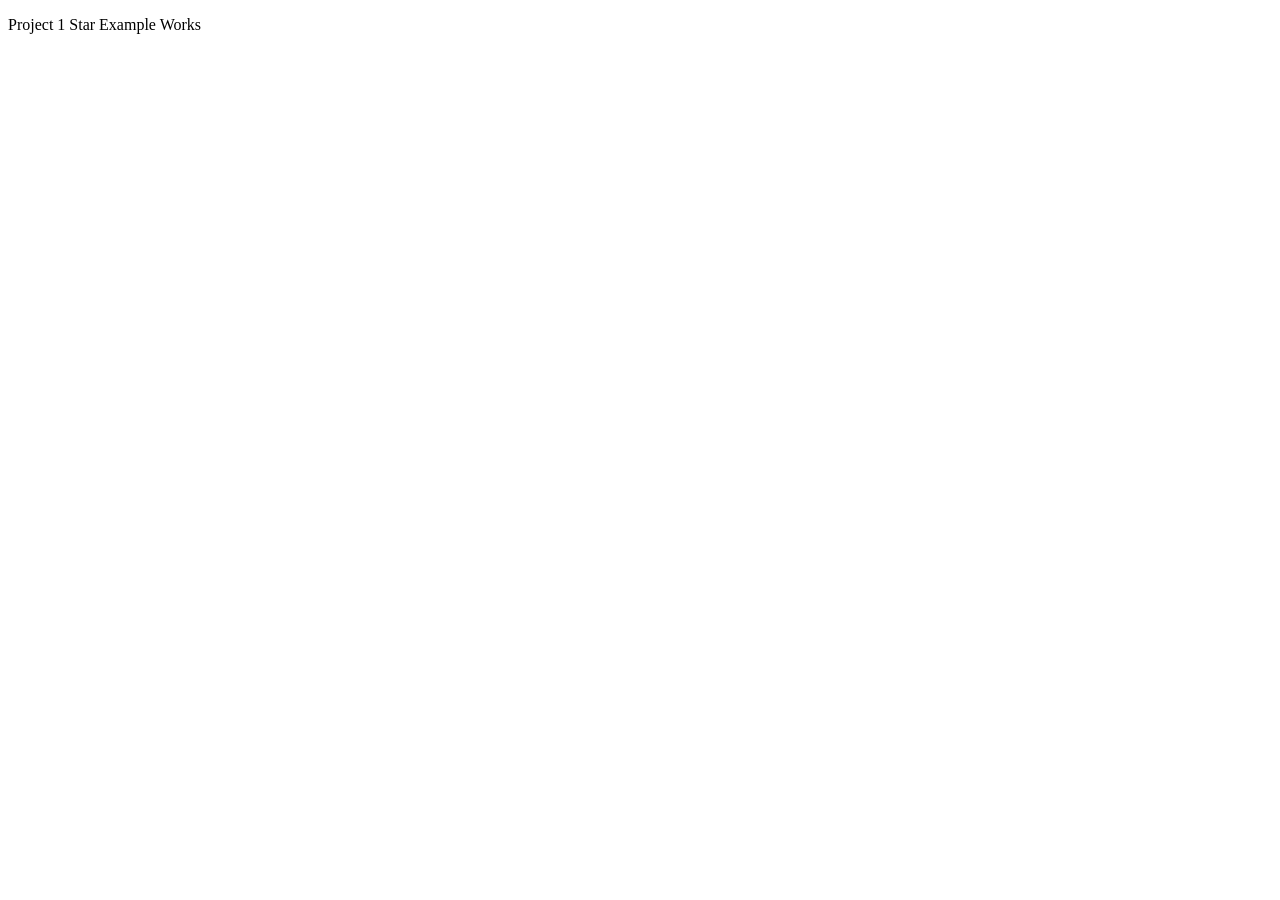
<file: project1/WebContent/index.html>
<!doctype html>
<html lang="en">

<head>
<!-- Required meta tags -->
<meta charset="utf-8">
<meta name="viewport"
	content="width=device-width, initial-scale=1, shrink-to-fit=no">
<title>fabflix</title>
</head>

<body>
    <p>Project 1 Star Example Works</p>
</body>

</html>
</file>
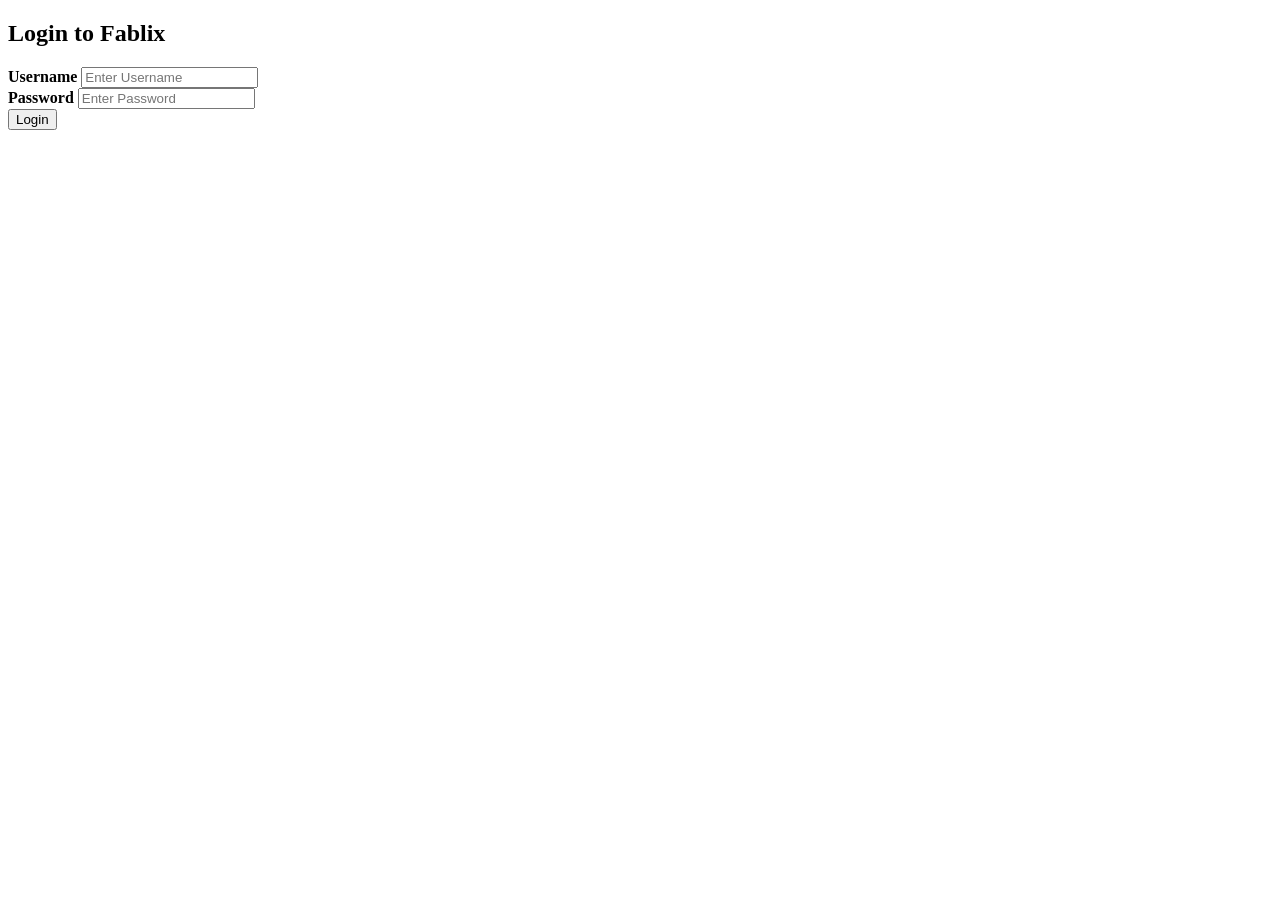
<file: project2-login-example/WebContent/login.html>
<!-- This page will be redirected from any url if you are not logged in -->
<!DOCTYPE html>
<html>
<head>
    <meta charset="UTF-8">
    <title>Login to Fablix</title>
</head>
<body>
<h2>Login to Fablix</h2>
<!-- Set the method to POST to avoid username/password showing on URL
     Disable the default action because our JS function will handle it. -->
<form id="login_form" method="post" action="#">
    <label><b>Username</b></label>
    <input type="text" placeholder="Enter Username" name="username">
    <br>
    <label><b>Password</b></label>
    <input type="password" placeholder="Enter Password" name="password">
    <br>
    <input type="submit" value="Login">
</form>

<div id="login_error_message"></div>

<!-- include jQuery-->
<script src="https://ajax.googleapis.com/ajax/libs/jquery/3.2.1/jquery.min.js"></script>
<!-- include our own JS file -->
<script src="./login.js"></script> 

</body>
</html>
</file>
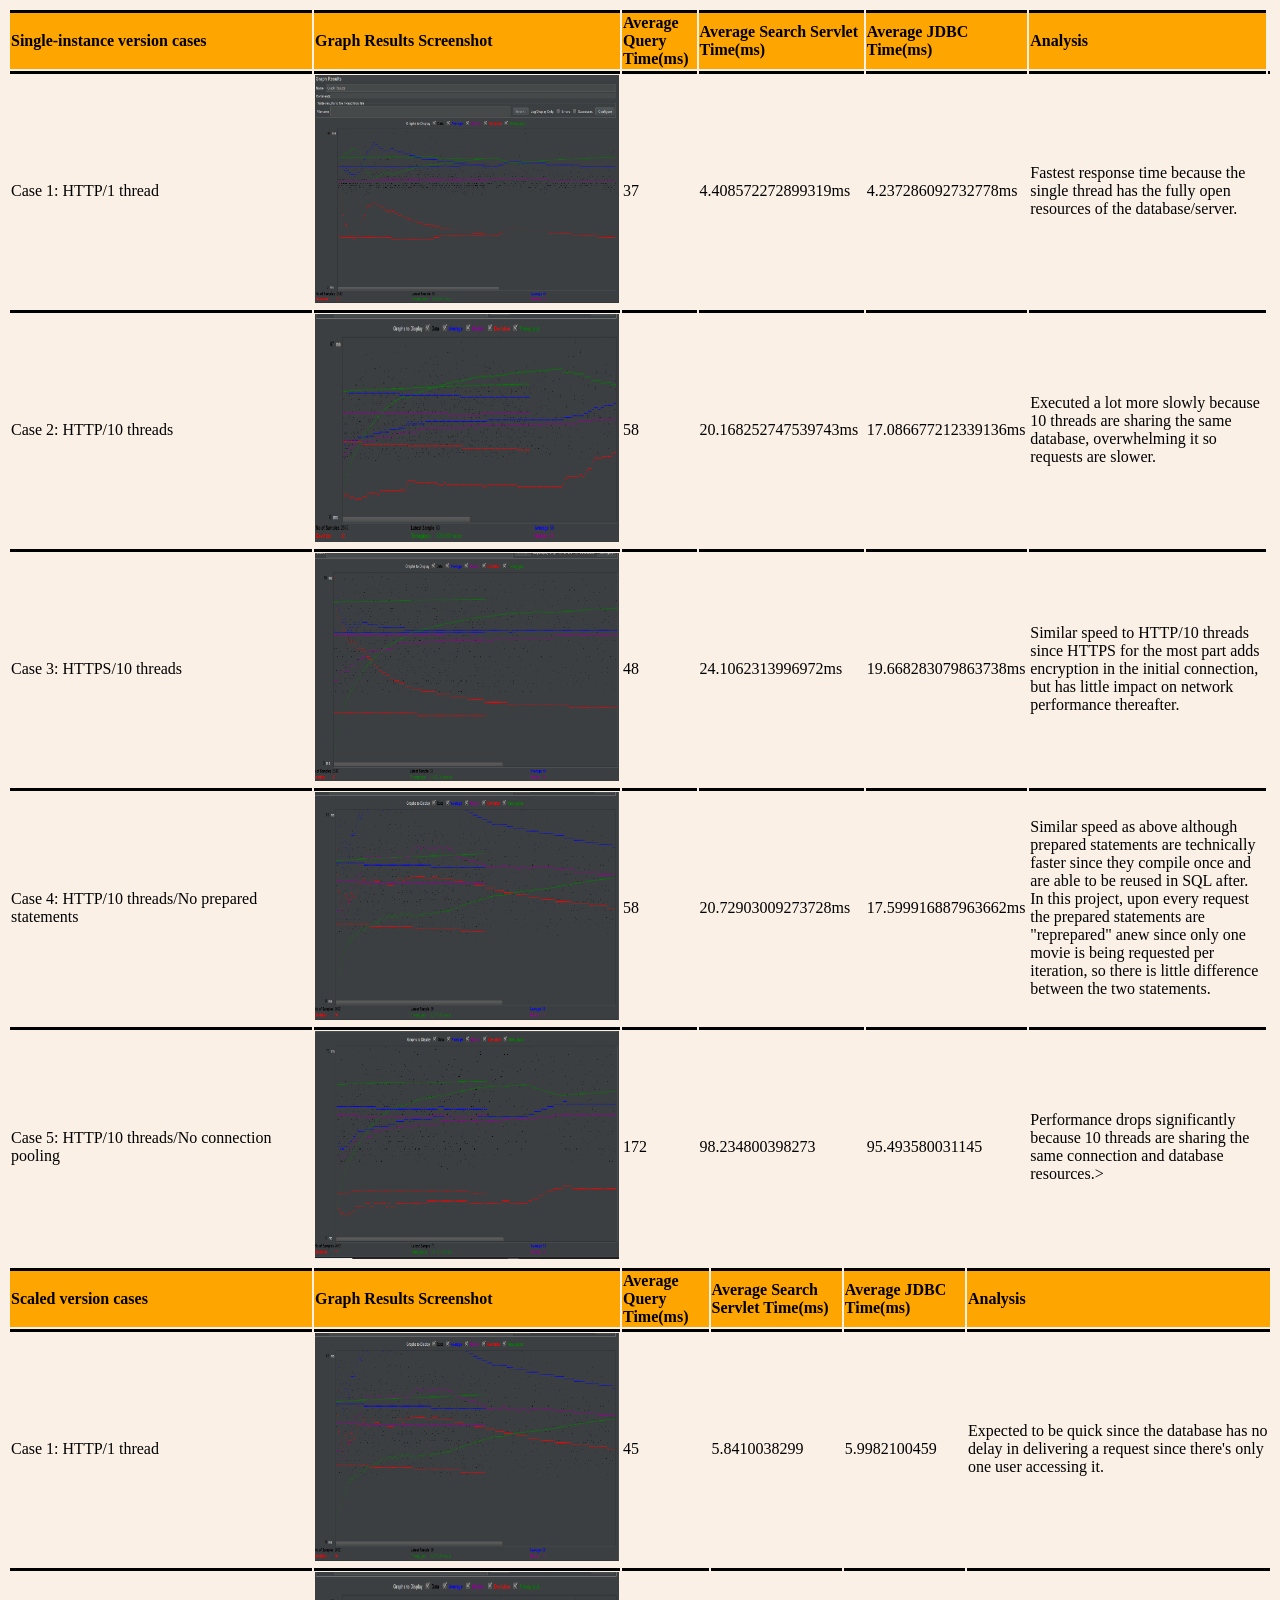
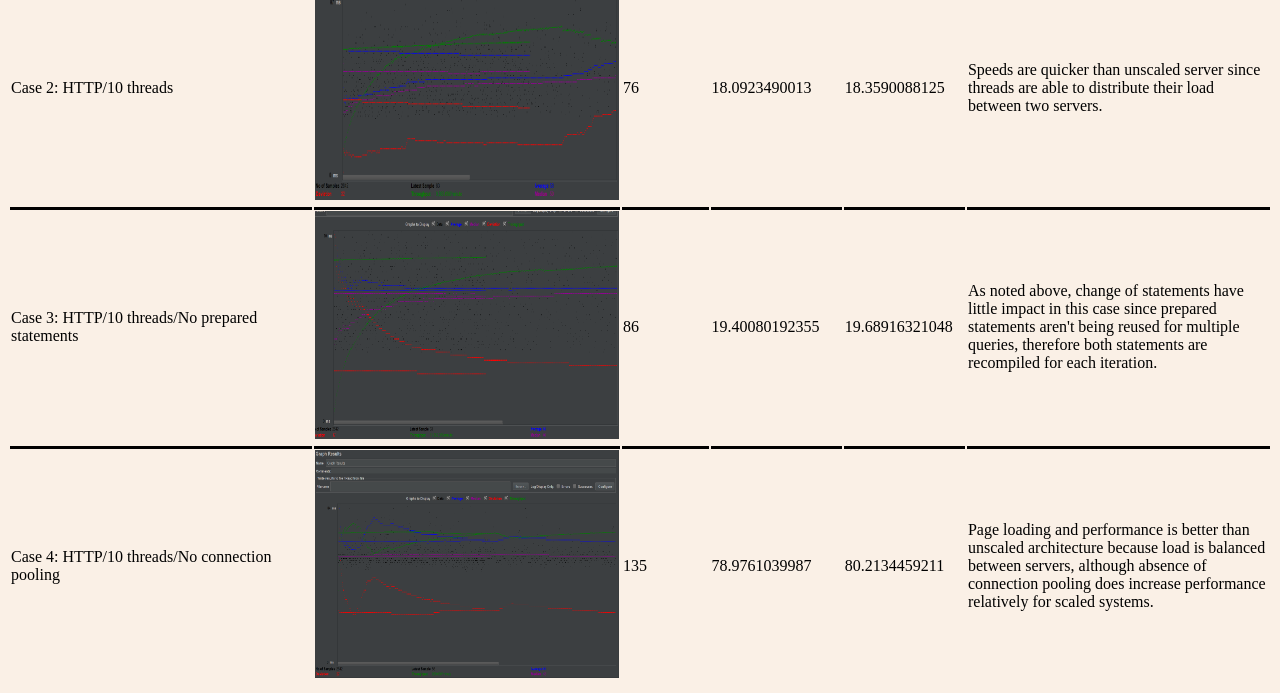
<file: project2/jmeterReport/jmeter_report.html>
<!DOCTYPE html>
<html>
<head>
<style>
body {
    background-color: linen;
}

td {
    border-top-style: solid;
}
</style>
</head>
<body>

<table style="width:100%">
  <tr style="font-weight:bold; background-color: orange">
    <td width="300px">Single-instance version cases</td>
    <td>Graph Results Screenshot</td>
    <td>Average Query Time(ms)</td>
    <td>Average Search Servlet Time(ms)</td>
    <td>Average JDBC Time(ms)</td>
    <td>Analysis</td>
  </tr>
  <tr>
    <td>Case 1: HTTP/1 thread</td>
    <td><img src="graph_results_case1.png" alt="Graph Results Screenshot Case 1" style="width:304px;height:228px;"></td>
    <td>37</td>
    <td>4.408572272899319ms</td>
    <td>4.237286092732778ms</td>
    <td>Fastest response time because the single thread has the fully open resources of the database/server. <td>
  </tr>
  <tr>
    <td>Case 2: HTTP/10 threads</td>
    <td><img src="graph_results_case2.png" alt="Graph Results Screenshot Case 2" style="width:304px;height:228px;"></td>
    <td>58</td>
    <td>20.168252747539743ms</td>
    <td>17.086677212339136ms</td>
    <td>Executed a lot more slowly because 10 threads are sharing the same database, overwhelming it so requests are slower.</td>
  </tr>
  <tr>
    <td>Case 3: HTTPS/10 threads</td>
    <td><img src="graph_results_case3.png" alt="Graph Results Screenshot Case 3" style="width:304px;height:228px;"></td>
    <td>48</td>
    <td>24.1062313996972ms</td>
    <td>19.668283079863738ms</td>
    <td>Similar speed to HTTP/10 threads since HTTPS for the most part adds encryption in the initial connection, but has little  impact on network performance thereafter.</td>
  </tr>
  <tr>
    <td>Case 4: HTTP/10 threads/No prepared statements</td>
    <td><img src="graph_results_case4.png" alt="Graph Results Screenshot Case 4" style="width:304px;height:228px;"></td>
    <td>58</td>
    <td>20.72903009273728ms</td>
    <td>17.599916887963662ms</td>
    <td>Similar speed as above although prepared statements are technically faster since they compile once and are able to be reused in SQL after. In this project, upon every request the prepared statements are "reprepared" anew since only one movie is being requested per iteration, so there is little difference between the two statements.</td>
  </tr>
  <tr>
    <td>Case 5: HTTP/10 threads/No connection pooling</td>
    <td><img src="graph_results_case5.png" alt="Graph Results Screenshot Case 4" style="width:304px;height:228px;"></td>
    <td>172</td>
    <td>98.234800398273</td>
    <td>95.493580031145</td>
    <td>Performance drops significantly because 10 threads are sharing the same connection and database resources.>
  </tr>

</table> 


<table style="width:100%">
  <tr style="font-weight:bold; background-color: orange">
    <td width="300px">Scaled version cases</td>
    <td>Graph Results Screenshot</td>
    <td>Average Query Time(ms)</td>
    <td>Average Search Servlet Time(ms)</td>
    <td>Average JDBC Time(ms)</td>
    <td>Analysis</td>
  </tr>
  <tr>
    <td>Case 1: HTTP/1 thread</td>
    <td><img src="graph_results_case4.png" alt="Graph Results Screenshot Case 1" style="width:304px;height:228px;"></td>
    <td>45</td>
    <td>5.8410038299</td>
    <td>5.9982100459</td>
    <td>Expected to be quick since the database has no delay in delivering a request since there's only one user accessing it.</td>
  </tr>
  <tr>
    <td>Case 2: HTTP/10 threads</td>
    <td><img src="graph_results_case2.png" alt="Graph Results Screenshot Case 2" style="width:304px;height:228px;"></td>
    <td>76</td>
    <td>18.0923490013</td>
    <td>18.3590088125</td>
    <td>Speeds are quicker than unscaled server since threads are able to distribute their load between two servers.</td>
  </tr>
  <tr>
    <td>Case 3: HTTP/10 threads/No prepared statements</td>
    <td><img src="graph_results_case3.png" alt="Graph Results Screenshot Case 4" style="width:304px;height:228px;"></td>
    <td>86</td>
    <td>19.40080192355</td>
    <td>19.68916321048</td>
    <td>As noted above, change of statements have little impact in this case since prepared statements aren't being reused for multiple queries, therefore both statements are recompiled for each iteration. </td>
  </tr>
  <tr>
    <td>Case 4: HTTP/10 threads/No connection pooling</td>
    <td><img src="graph_results_case1.png" alt="Graph Results Screenshot Case 4" style="width:304px;height:228px;"></td>
    <td>135</td>
    <td>78.9761039987</td>
    <td>80.2134459211</td>
    <td>Page loading and performance is better than unscaled architecture because load is balanced between servers, although absence of connection pooling does increase performance relatively for scaled systems.</td>
  </tr>

</table> 

</body>
</html>
</file>
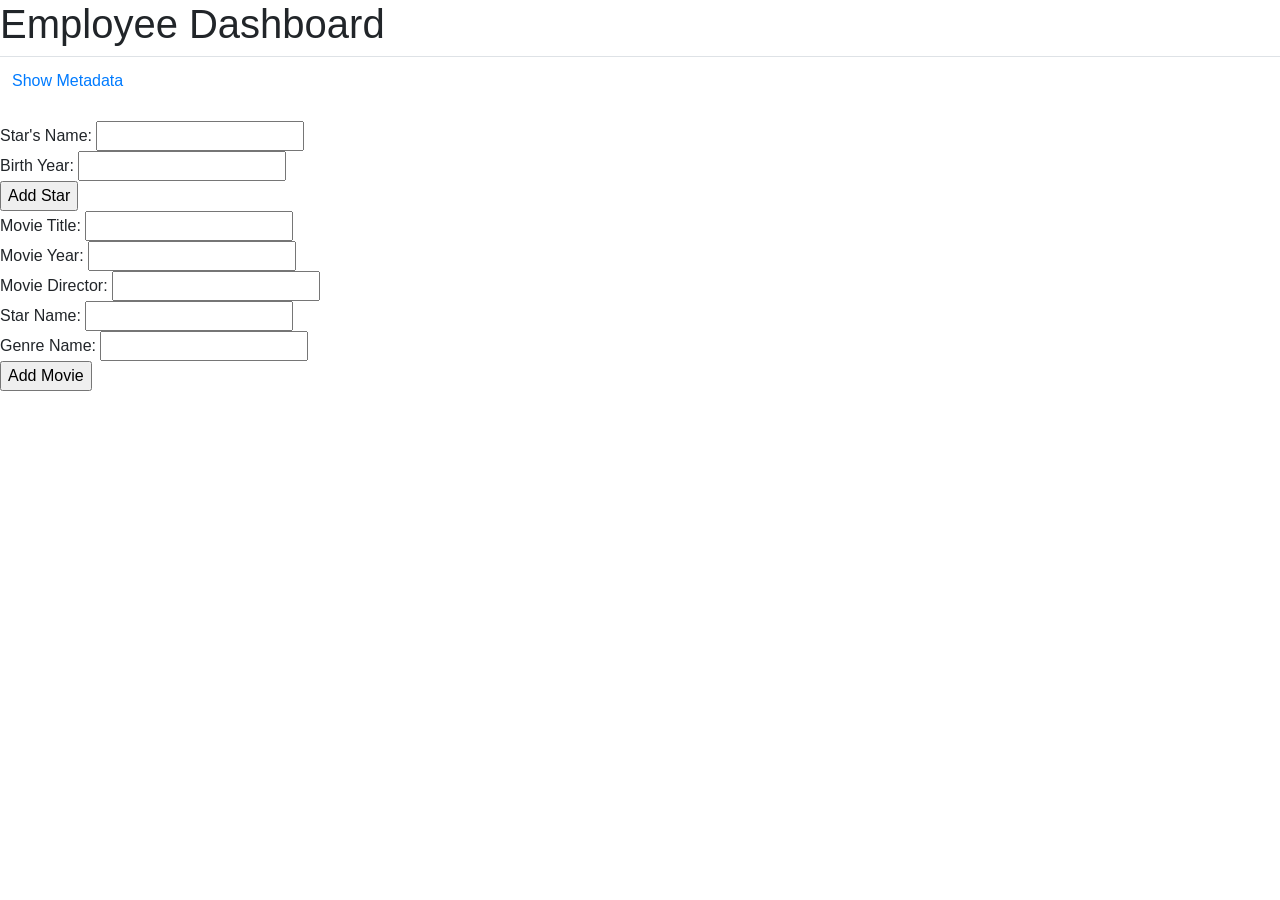
<file: project2/WebContent/_dashboard.html>
<!DOCTYPE html>
<html>
<head>
<meta charset="ISO-8859-1">
<title>Insert title here</title>
<meta name="viewport"
          content="width=device-width, initial-scale=1, shrink-to-fit=no">

    <!-- Bootstrap CSS -->
    <link rel="stylesheet" href="https://maxcdn.bootstrapcdn.com/bootstrap/4.0.0/css/bootstrap.min.css"
          integrity="sha384-Gn5384xqQ1aoWXA+058RXPxPg6fy4IWvTNh0E263XmFcJlSAwiGgFAW/dAiS6JXm" crossorigin="anonymous">
       
</head>

<body>
<h1>Employee Dashboard</h1>

<!-- H3 body is left empty here, will be populated with the data retrieved with single-star.js -->
<!-- single-star.js will find this html element by it's id "star_info" -->
<h3 id="star_info"></h3>
<table class="table" id = "table1">
  <tbody id = "metadata">
  <tr>
  <td>
  <a href="_dashboardMetadeta.html">Show Metadata</a>
  </td>
  </tr>
  </tbody>
</table>
    <!--  Tried to do a drop down button here, but it button only shows the options never hides it. 
    If you wanna try to fix it: uncomment this and line 95-115 in movie_list.js Going into JS console,
    you'll see the #sortByList.show toggling, but not changing dunnoooo whyyyy
    	<div class="dropdown">
  		<button onclick="myFunction()" class="dropbtn">Movie Title</button>
  		<div class="dropdown-content" id="sortByTitle">
  		</div>
		</div>
	-->
<form action="InsertStarServlet" method="get">
    Star's Name: <input type="text" name="starName" required><br>
	Birth Year: <input type="text" name="birthYear"><br>
    <input type="submit" value="Add Star">
</form>

<form action="AddMovieServlet" method="get">
	Movie Title: <input type="text" name="movieTitle" required><br>
	Movie Year: <input type="text" name="movieYear" required><br>
	Movie Director: <input type="text" name="movieDirector" required><br>
	Star Name: <input type="text" name="starName" required><br>
	Genre Name: <input type="text" name="genreName" required><br>
	<input type="submit" value="Add Movie">
</form>



<!-- Load jQuery and Bootstrap JS -->
<script src="https://ajax.googleapis.com/ajax/libs/jquery/3.2.1/jquery.min.js"></script>
<script src="https://cdnjs.cloudflare.com/ajax/libs/popper.js/1.12.9/umd/popper.min.js"></script>
<script src="https://maxcdn.bootstrapcdn.com/bootstrap/4.0.0/js/bootstrap.min.js"></script>

<script src="add_movie.js"></script>

<!-- Load our own JS file -->
<!-- The path is relative to single-star.html, since these two files are in the same directory -->
<!-- Note the url does not contain a "/" in the beginning, which means the url is relative to current path
     otherwise the url is relative to the root path-->
</body>
</html>
</file>
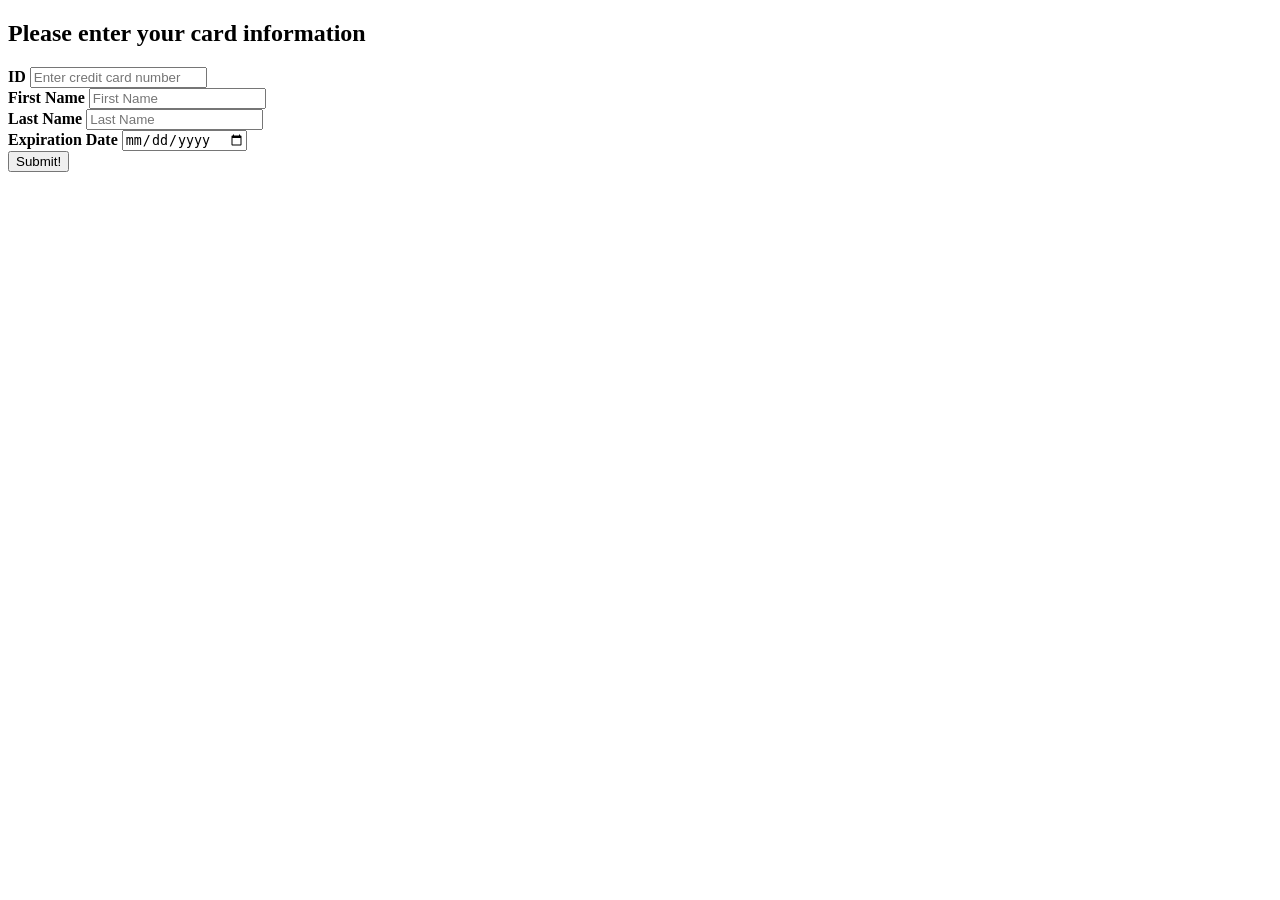
<file: project2/WebContent/billing.html>
<!-- This page will be redirected from any url if you are not logged in -->
<!DOCTYPE html>
<html>
<head>
    <meta charset="UTF-8">
    <title>Payment</title>
</head>
<body>
<h2>Please enter your card information</h2>
<!-- Set the method to POST to avoid username/password showing on URL
     Disable the default action because our JS function will handle it. -->
<form id="billing_form" method="post" action="#">
    <label><b>ID</b></label>
    <input type="text" placeholder="Enter credit card number" name="cardid">
    <br>
    <label><b>First Name</b></label>
    <input type="text" placeholder="First Name" name="firstname">
    <br>
    <label><b>Last Name</b></label>
    <input type="text" placeholder="Last Name" name="lastname">
    <br>
    <label><b>Expiration Date</b></label>
    <input type="date" placeholder="Expiration" name="edate">
    <br>
    <input type="submit" value="Submit!">
</form>

<div id="login_error_message"></div>

<!-- include jQuery-->
<script src="https://ajax.googleapis.com/ajax/libs/jquery/3.2.1/jquery.min.js"></script>
<!-- include our own JS file -->
<script src="./billing.js"></script> 

</body>
</html>
</file>
